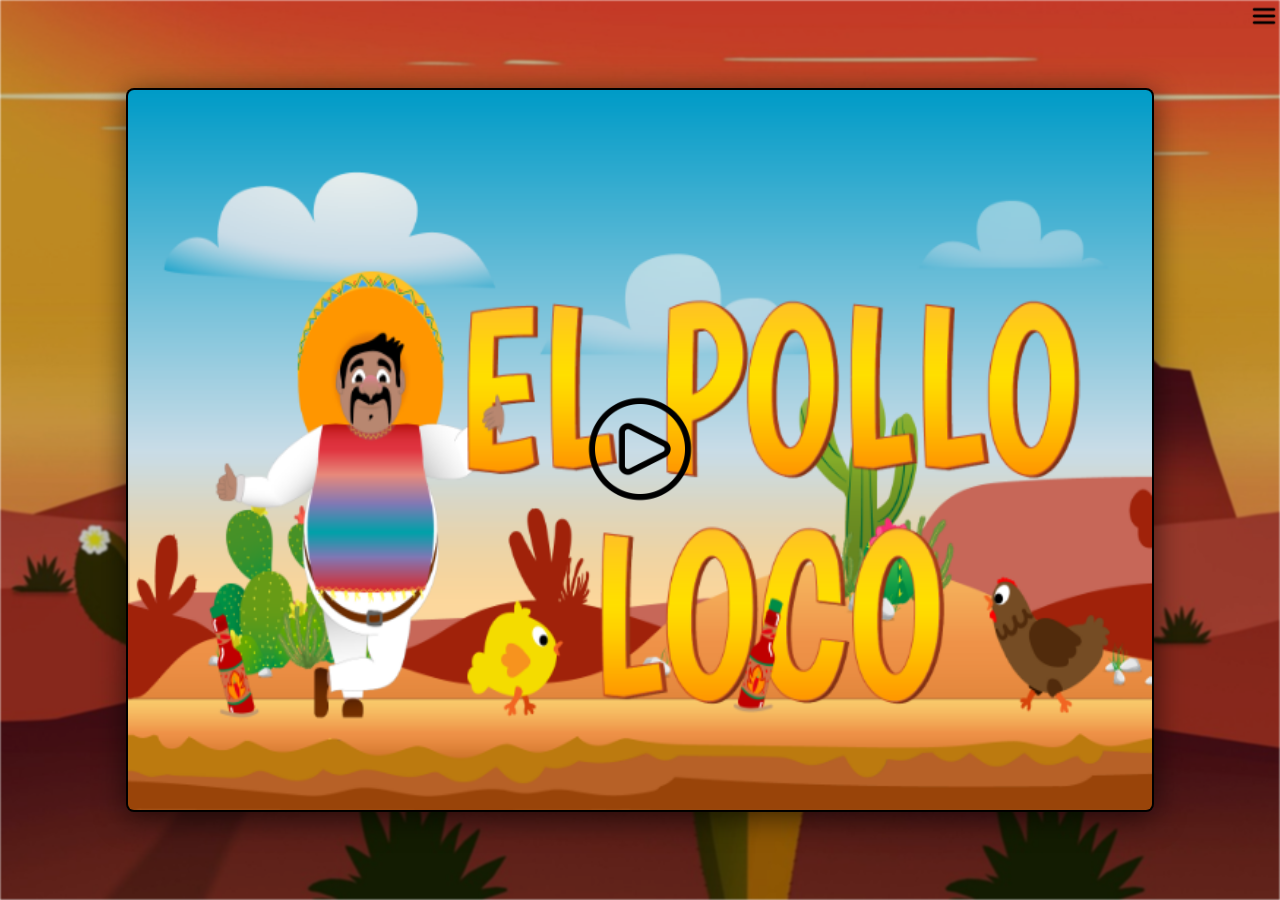
<file: index.html>
<!DOCTYPE html>
<html lang="en">
  <head>
    <meta charset="UTF-8" />
    <meta name="viewport" content="width=device-width, initial-scale=1.0" />
    <title>El Pollo Loco</title>
    <link rel="stylesheet" href="style.css" />
    <link rel="stylesheet" href="styles/mobile-buttons.css" />
    <link
      rel="shortcut icon"
      href="./img/7_statusbars/3_icons/icon_coin.png"
      type="image/x-icon"
    />
    <link rel="stylesheet" href="styles/legal-notice.css" />
    <link rel="stylesheet" href="styles/game-instruction.css" />
    <script src="classes/drawable-Object.class.js"></script>
    <script src="classes/moveable-object.class.js"></script>
    <script src="classes/character.class.js"></script>
    <script src="classes/chicken.class.js"></script>
    <script src="classes/small-chicken.class.js"></script>
    <script src="classes/cloud.class.js"></script>
    <script src="classes/status-bar.class.js"></script>
    <script src="classes/endBoss-statusbar.class.js"></script>
    <script src="classes/coin-bar.class.js"></script>
    <script src="classes/bottle-bar.class.js"></script>
    <script src="classes/coins.class.js"></script>
    <script src="classes/bottles.class.js"></script>
    <script src="classes/background-object.class.js"></script>
    <script src="classes/endboss.class.js"></script>
    <script src="classes/keyboard.class.js"></script>
    <script src="classes/level.class.js"></script>
    <script src="js/background-generator.js"></script>
    <script src="levels/level1.js"></script>
    <script src="classes/sound-manager.class.js"></script>
    <script src="classes/collision-manager.class.js"></script>
    <script src="classes/ui-manager.class.js"></script>
    <script src="classes/input-manager.class.js"></script>
    <script src="classes/world.class.js"></script>
    <script src="classes/throwable-Object.class.js"></script>
    <script src="templates/game.templates.js"></script>
    <script src="js/game.js"></script>
  </head>
  <body onload="init()">
    <div id="rotate-screen" class="d_none">
      <div class="rotate-message"><b>📱 Rotate your device to play</b></div>
    </div>
    <div class="header-container">
      <header>
        <div class="header-buttons-landscape">
          <img
            onclick="openMenu()"
            id="menu_icon"
            class="menu-icon"
            src="./img/on_canvas_options/menu.png"
            alt=""
          />
        </div>
        <div class="header-buttons">
          <button onclick="openLegalNotice()">Legal Notice</button>
          <button onclick="openAboutTheGame()" id="about_the_game">
            About the Game
          </button>
        </div>
      </header>
    </div>
    <div class="background"></div>
    <h1>El Pollo Loco</h1>
    <canvas width="700" height="480" id="canvas"></canvas>
    <div id="start-button-container">
      <button
        class="start-game-button"
        id="start-game-button"
        onclick="startGameFromButton()"
      >
        <img src="img/on_canvas_options/play.png" alt="" />
      </button>
    </div>

    <div id="mobile-control-buttons">
      <div class="mobile-buttons-containers">
        <button class="mobile-buttons" id="btn-throw">
          <img src="img/mobile/throw.png" alt="" />
        </button>
        <button class="mobile-buttons" id="btn-jump">
          <img src="img/mobile/jump.png" alt="" />
        </button>
      </div>
      <div class="mobile-buttons-containers">
        <button class="mobile-buttons" id="btn-left">
          <img src="img/mobile/left.png" alt="" />
        </button>
        <button class="mobile-buttons" id="btn-right">
          <img src="img/mobile/right.png" alt="" />
        </button>
      </div>
    </div>

<div class="user-instructions" id="normal-instructions">
  <div class="sub-instructions">
    <p>Press 'N' to start</p>
    <p>Press 'X' to throw bottle</p>
  </div>
  <div class="sub-instructions">
    <p>Press 'SPACE' to jump</p>
    <p>Press 'arrow left / right' to move</p>
  </div>
</div>

<div class="user-instructions" id="endgame-instructions" style="display: none;">
  <button onclick="backToStartScreen()" class="sub-instructions">Back to Startscreen</button>
  <button onclick="restartGame()" class="sub-instructions">Restart</button>
</div>

    <div onclick="toggleOff('overlay')" class="d_none" id="overlay"></div>

    <div
      onclick="toggleOff('menu_overlay')"
      class="d_none"
      id="menu_overlay"
    ></div>
  </body>
</html>
</file>
<file: style.css>
@font-face {
    font-family: Barriecito-Regular;
    src: url(./fonts/Barriecito-Regular.ttf);
}

@font-face {
    font-family: roboto;
    src: url(./fonts/Roboto-Regular.ttf);
}

html {
    font-family: Barriecito-Regular;
}

h1 {
    font-size: 46px;
}

body {
    margin: 0;
    height: 100vh;
    width: 100%;
    overflow: hidden;
    display: flex;
    flex-direction: column;
    align-items: center;
    justify-content: center;
    position: relative;
}

.background {
    position: absolute;
    top: 0;
    left: 0;
    width: 100%;
    height: 100%;
    background-image: url(./img/5_background/gameBackground.jpg);
    background-size: cover;
    background-position: center;
    filter: blur(1px);
    z-index: -1;
}

.background::after {
    content: "";
    position: absolute;
    top: 0;
    left: 0;
    width: 100%;
    height: 100%;
    background: hsla(0, 0%, 0%, 0.227);
}

canvas {
    background-color: black;
    border: 2px solid hsla(0, 0%, 0%, 0.218);
    border-radius: 8px;
    z-index: 1;
    box-shadow: 0 5px 30px hsla(0, 0%, 0%, 0.6);
}

.user-instructions {
    display: flex;
    gap: 40px;
    margin-top: 10px;
}

.sub-instructions {
    text-align: center;
    color: hsl(43, 90%, 45%);
    font-weight: 100;
    font-family: roboto;
}

p {
    padding: 10px 15px;
    background-color: hsla(0, 0%, 0%, 0.5);
    border-radius: 8px;
    border: 1.5px solid hsla(43, 96%, 37%, 0.915);
}

.header-container{
    display: flex;
    width: 100%;
    position: absolute;
    height: 100vh;
    max-width: 1920px;
    justify-content: flex-end;
}

header button {
    background-color: hsla(0, 0%, 0%, 0.5);
    color: hsl(43, 90%, 45%);
    border: 1.5px solid hsla(43, 96%, 37%, 0.915);
    padding: 5px 10px;
    border-radius: 8px;
    cursor: pointer;
    font-size: 16px;
    margin: 10px;
    box-shadow: 0 5px 30px hsla(0, 0%, 0%, 0.6);
}

header button:hover {
    background-color: hsla(0, 0%, 0%, 0.3);
    color: hsla(37, 92%, 48%, 0.94);
    box-shadow: 0 5px 20px hsla(0, 0%, 65%, 0.256);
}

#rotate-screen {
    display: none;
    position: fixed;
    top: 0;
    left: 0;
    width: 100%;
    height: 100%;
    background: hsl(0, 14%, 90%);
    align-items: center;
    justify-content: center;
    z-index: 3000;
    color: white;
    text-align: center;
}

.rotate-message {
    font-size: 20px;
    color: hsl(60, 2%, 19%);
}

#mobile-controls {
    display: none;
}

@media (max-width: 1040px) {
    #mobile-controls {
        display: block;
    }
}

@media screen and (orientation: portrait) and (max-width: 1040px) {

    header,
    .background,
    h1,
    #canvas,
    .user-instructions,
    #overlay {
        display: none;
    }

    #rotate-screen {
        display: flex;
    }
}
</file>
<file: styles/mobile-buttons.css>
#mobile-control-buttons {
    position: fixed;
    bottom: 120px;
    width: 100%;
    text-align: center;
    z-index: 1000;
    cursor: pointer;
    gap: 10px;
    display: none;
    flex-direction: column;
    margin-bottom: 35px;
}

.mobile-buttons {
    width: 80px;
    height: 50px;
    background-color: transparent;
    border: 2px solid hsla(0, 0%, 0%, 0.915);
    border-radius: 8px;
    padding: 5px;
}

.mobile-buttons img {
    width: 100%;
    height: 100%;
}

.mobile-buttons-containers {
    display: flex;
    justify-content: space-between;
    position: relative;
    margin-left: 160px;
    margin-right: 160px;
}

.start-game-button {
    position: absolute;
    bottom: 460px;
    left: 50%;
    transform: translateX(-50%);
    background-color: transparent;
    border: none;
    cursor: pointer;
    z-index: 1001;
    display: flex;
}

.start-game-button img {
    width: 100px;
}

@media (min-width: 1400px) {
    #mobile-control-buttons {
        display: none;
    }

    .start-game-button {
        display: none;
    }
}

@media (max-width: 1040px) {
    #mobile-control-buttons {
        bottom: 120px;
    }

    .mobile-buttons {
        width: 80px;
        height: 50px;
    }

    .mobile-buttons-containers {
        margin-left: 160px;
        margin-right: 160px;
    }

}

@media (max-width: 800px) {
    #mobile-control-buttons {
        bottom: 70px;
    }

    .mobile-buttons {
        width: 60px;
        height: 40px;
    }

    .mobile-buttons-containers {
        margin-left: 100px;
        margin-right: 100px;
    }

}

@media (max-height: 920px) {
    .start-game-button {
        bottom: 390px;
    }

    .start-game-button img {
        width: 120px;
    }
}

@media (max-height: 820px) {
    .start-game-button {
        bottom: 350px;
    }

    .start-game-button img {
        width: 120px;
    }
}


@media (max-height: 800px) {
    #mobile-control-buttons {
        bottom: 100px;
    }

    .mobile-buttons {
        width: 80px;
        height: 60px;
    }

    .mobile-buttons-containers {
        margin-left: 150px;
        margin-right: 150px;
    }

    .start-game-button {
        bottom: 360px;
    }

    .start-game-button img {
        width: 100px;
    }
}

@media (max-height: 770px) {
    #mobile-control-buttons {
        bottom: 95px;
    }

    .mobile-buttons-containers {
        margin-left: 125px;
        margin-right: 125px;
    }

    .start-game-button {
        bottom: 330px;
    }
}

@media (max-height: 600px) {
    #mobile-control-buttons {
        bottom: 75px;
    }

    .mobile-buttons {
        width: 70px;
        height: 50px;
    }

    .mobile-buttons-containers {
        margin-left: 120px;
        margin-right: 120px;
    }

    .start-game-button {
        bottom: 260px;
    }
}

@media (max-height: 550px) {
    #mobile-control-buttons {
        bottom: 65px;
    }

    .mobile-buttons {
        width: 60px;
        height: 40px;
    }

    .mobile-buttons-containers {
        margin-left: 85px;
        margin-right: 85px;
    }

    .start-game-button {
        bottom: 220px;
    }

    .start-game-button img {
        width: 100px;
    }

}

@media (max-height: 430px) {
    #mobile-control-buttons {
        bottom: 50px;
    }

    .mobile-buttons {
        width: 50px;
        height: 30px;
    }

    .mobile-buttons-containers {
        margin-left: 100px;
        margin-right: 100px;
    }

    .start-game-button {
        bottom: 170px;
    }

    .start-game-button img {
        width: 100px;
    }
}

@media (max-height: 412px) {
    #mobile-control-buttons {
        bottom: 50px;
    }

    .mobile-buttons {
        width: 50px;
        height: 30px;
    }

    .mobile-buttons-containers {
        margin-left: 100px;
        margin-right: 100px;
    }

    .start-game-button {
        bottom: 170px;
    }

    .start-game-button img {
        width: 80px;
    }
}

@media (max-height: 375px) {
    .mobile-buttons-containers {
        margin-left: 80px;
        margin-right: 80px;
    }

    .start-game-button {
        bottom: 150px;
    }

    .start-game-button img {
        width: 80px;
    }
}

@media (max-height: 360px) {
    #mobile-control-buttons {
        bottom: 50px;
    }

    .mobile-buttons-containers {
        margin-left: 100px;
        margin-right: 100px;
    }

    .start-game-button {
        bottom: 130px;
    }

    .start-game-button img {
        width: 80px;
    }

}
</file>
<file: styles/legal-notice.css>
a {
    color: hsl(203, 100%, 49%);
    text-decoration: none;
}

.container {
    font-family: roboto;
    max-width: 800px;
    background-color: hsl(0, 80%, 96%);
    padding: 20px;
    border: 1px solid hsl(0, 0%, 80%);
    border-radius: 8px;
    max-height: 90vh;
    position: absolute;
    top: 50%;
    left: 50%;
    transform: translate(-50%, -50%);
    z-index: 1000;
    gap: 10px;
    overflow-x: hidden;
    overflow-y: hidden;
}

.h1 {
    color: hsl(203, 100%, 49%);
    text-align: center;
    font-size: 32px;
    font-weight: bold;
    margin: 0 0 20px 0;
}

.h2 {
    color: hsl(0, 0%, 20%);
    display: block;
    margin-top: 20px;
    margin-bottom: -5px;
    font-size: 24px;
    font-weight: bold;
}

.p {
    color: hsl(0, 0%, 33%);
    line-height: 1.5;
    font-size: 16px;
    margin-top: 5px;
}
</file>
<file: styles/game-instruction.css>
.game-instructions {
    font-family: roboto;
    display: flex;
    flex-direction: column;
    align-items: center;
    justify-content: center;
    width: 500px;
    background-color: hsl(0, 80%, 96%);
    padding: 20px 30px;
    border-radius: 10px;
    box-shadow: 0 4px 8px rgba(0, 0, 0, 0.1);
    position: absolute;
    top: 50%;
    left: 50%;
    transform: translate(-50%, -50%);
    z-index: 1000;
    gap: 10px;
    overflow-x: hidden;
}

.user-instructions button {
    border: none;
    background-color: hsla(0, 0%, 0%, 0.5);
    color: hsl(43, 90%, 45%);
    border: 1.5px solid hsla(43, 96%, 37%, 0.915);
    padding: 10px 20px;
    border-radius: 8px;
    cursor: pointer;
    font-size: 16px;
    margin: 10px;
    box-shadow: 0 5px 30px hsla(0, 0%, 0%, 0.6);
    cursor: pointer;
    z-index: 1900;
}

.game-explaination-text {
    color: hsl(0, 0%, 33%);
    line-height: 1.5;
    margin-bottom: 10px;
    text-align: center;
}

.rules-of-survival {
    color: hsl(0, 0%, 23%);
    width: 400px;
    display: flex;
    flex-direction: column;
    align-items: center;
    height: 100px;
    background-color: hsla(0, 100%, 50%, 0.627);
    padding: 15px 2px;
    border-radius: 10px;
    box-shadow: 0 4px 8px hsla(0, 0%, 0%, 0.172);
    margin-top: 10px;
    margin-bottom: 10px;
}

h4 {
    color: white;
    margin: 0;
    font-weight: 700;
    font-size: 18px;
}

h2 {
    color: hsl(16, 89%, 50%);
    text-shadow: 1px 6px 8px hsla(0, 0%, 0%, 0.367);
}

h3 {
    margin: 0;
    color: hsl(16, 84%, 54%);
}

.color-text {
    color: hsl(16, 84%, 54%);
    font-weight: bold;
}

#overlay {
    height: 100vh;
    width: 100%;
    background-color: hsla(8, 73%, 10%, 0.727);
    position: fixed;
    top: 0;
    left: 0;
    z-index: 1200;
}

#menu_overlay {
    height: 100vh;
    width: 100%;
    background-color: hsla(0, 0%, 0%, 0.16);
    position: fixed;
    top: 0;
    left: 0;
    z-index: 1000;
}

.d_none {
    display: none;
}

.buttons-menu {
    display: flex;
    justify-content: center;
    flex-direction: column;
    width: 130px;
    height: 100px;
    background-color: hsla(0, 0%, 0%, 0.607);
    border-bottom-left-radius: 10px;
    border-bottom-right-radius: 10px;
    border-top-left-radius: 10px;
    gap: 5px;
    margin-top: 10px;
    position: absolute;
    right: 13px;
    top: 20px;
}

.buttons-menu button {
    background-color: hsla(0, 0%, 0%, 0.5);
    color: hsl(43, 90%, 45%);
    border: 1.5px solid hsla(43, 96%, 37%, 0.915);
    padding: 5px 1px;
    border-radius: 8px;
    cursor: pointer;
    font-size: 14px;
    margin: 5px;
    box-shadow: 0 5px 30px hsla(0, 0%, 0%, 0.6);
    width: 120px;
}

.menu-icon{
    display: none;
    width: 30px;
    position: absolute;
    right: 1px;
    top: 1px;
}

@media screen and (orientation: landscape) and (max-width: 1400px) {

    h1,
    .user-instructions {
        display: none;
    }

    .game-instructions {
        max-height: 280px;
        overflow-y: auto;
    }

    h2 {
        margin-top: 250px;
    }

    #canvas {
        width: 80%;
        height: 80%;
    }

    .menu-icon {
        display: block;
    }

    .header-buttons {
        display: none;
    }
}
</file>
